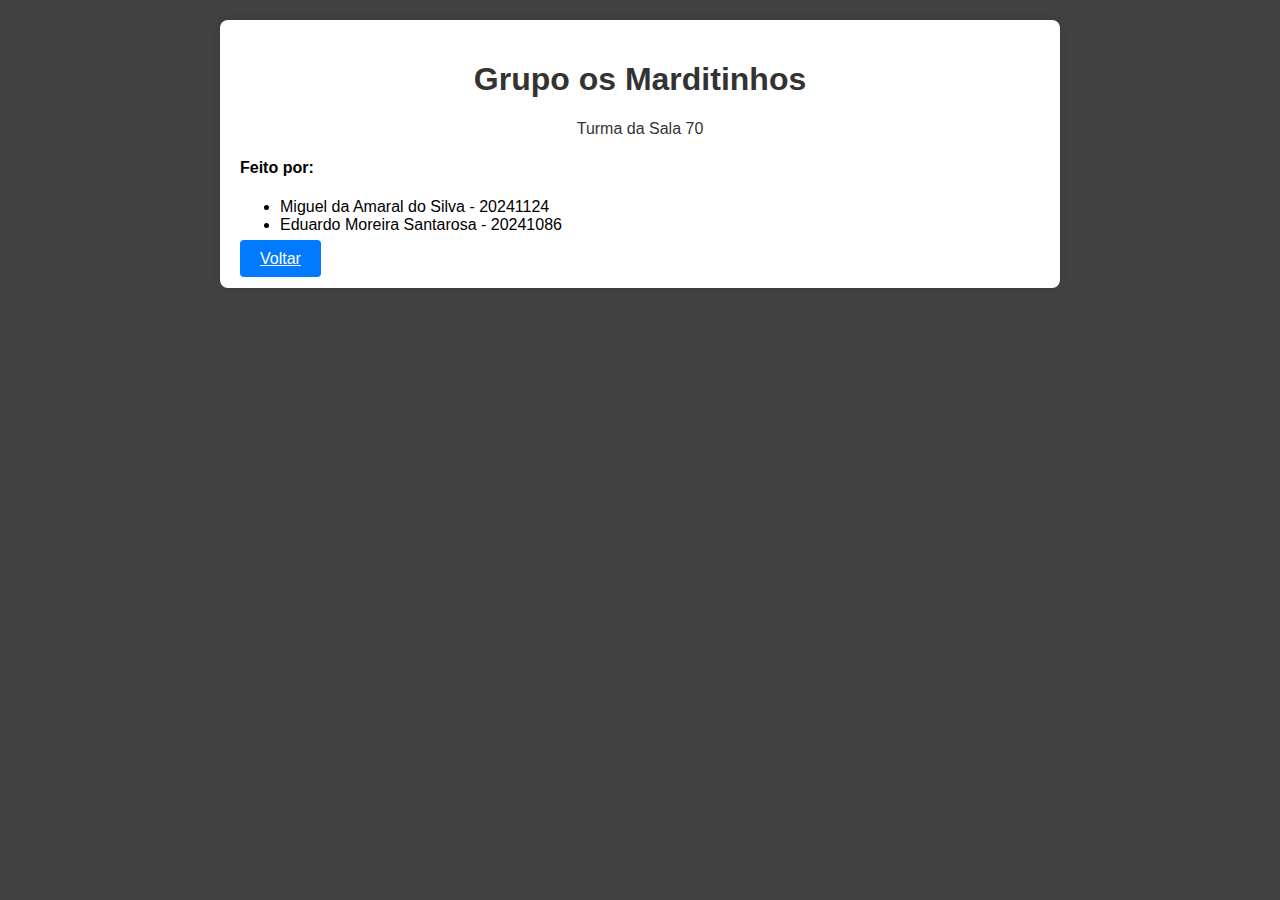
<file: Cadura Receitas/credts.html>
<!DOCTYPE html>
<html lang="pt-br">
<head>
    <meta charset="UTF-8">
    <meta name="viewport" content="width=device-width, initial-scale=1.0">
    <title>Cadura Receitas</title>
    <style>
        body {
            font-family: Arial, sans-serif;
            margin: 0;
            padding: 0;
            background-color: #424141;
        }
        .container {
            max-width: 800px;
            margin: 20px auto;
            padding: 20px;
            background-color: #fff;
            border-radius: 8px;
            box-shadow: 0 0 10px rgba(0, 0, 0, 0.1);
        }
        h1, p {
            text-align: center;
            color: #333;
        }
        .history {
            margin-top: 20px;
            padding: 20px;
            background-color: #f9f9f9;
            border-radius: 8px;
        }
        .author {
            font-style: italic;
            text-align: right;
            margin-top: 10px;
        }
        .btn {
        padding: 10px 20px;
        background-color: #007bff;
        color: #fff;
        border: none;
        border-radius: 4px;
        cursor: pointer;
        transition: background-color 0.3s;
        }
        .btn:hover {
            background-color: #0056b3;
        }
    </style>
</head>
<body>
    
    <div class="container">
        <h1>Grupo os Marditinhos</h1>
        <p>Turma da Sala 70</p>
        <h4>Feito por:</h4>
        <ul>
            <li>Miguel da Amaral do Silva - 20241124</li>
            <li>Eduardo Moreira Santarosa - 20241086</li>
        </ul>
        <div class="btn-container">
            <a href="index.html" class="btn">Voltar</a>
        </div>
    </div>
</body>
</html>
</file>
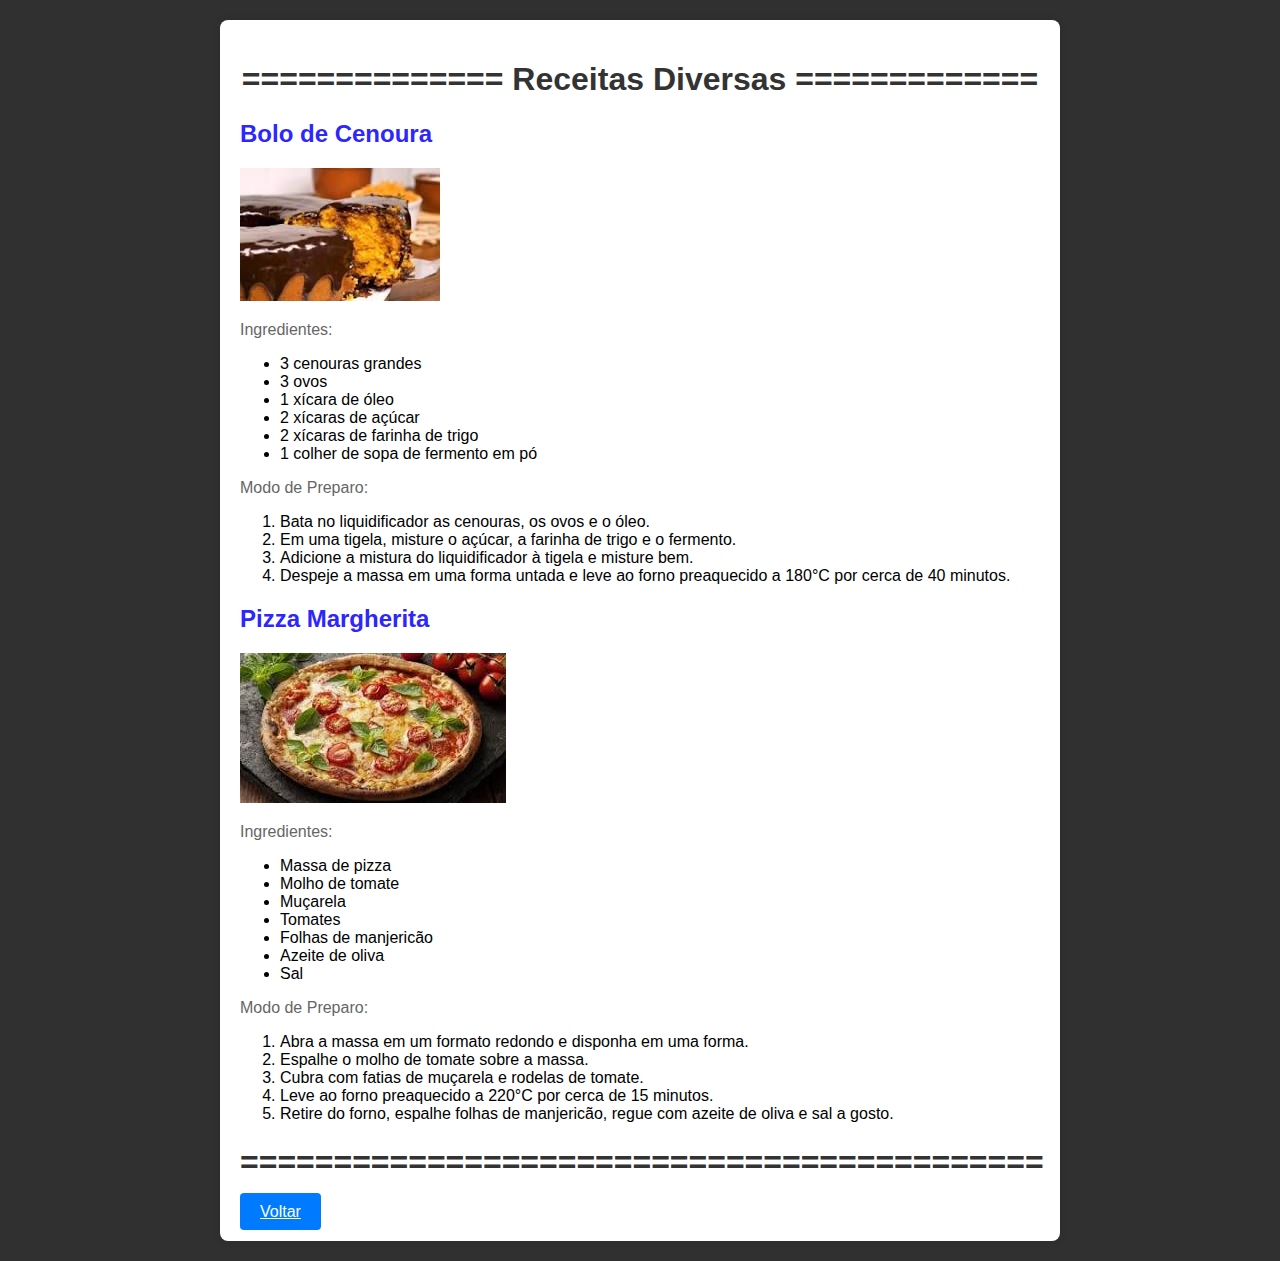
<file: Cadura Receitas/lista-receitas.html>
<!DOCTYPE html>
<html lang="pt-br">
<head>
    <meta charset="UTF-8">
    <meta name="viewport" content="width=device-width, initial-scale=1.0">
    <title>Cadura Receitas</title>
    <style>
        body {
            font-family: Arial, sans-serif;
            margin: 0;
            padding: 0;
            background-color: #303030;
        }
        .container {
            max-width: 800px;
            margin: 20px auto;
            padding: 20px;
            background-color: #fff;
            border-radius: 8px;
            box-shadow: 0 0 10px rgba(0, 0, 0, 0.1);
        }
        h1 {
            text-align: center;
            color: #333;
        }
        .receita {
            margin-bottom: 20px;
        }
        .receita h2 {
            color: #2d26fe;
        }
        .receita p {
            color: #666;
        }
        .btn {
        padding: 10px 20px;
        background-color: #007bff;
        color: #fff;
        border: none;
        border-radius: 4px;
        cursor: pointer;
        transition: background-color 0.3s;
        }
        .btn:hover {
            background-color: #0056b3;
        }
    </style>
</head>
<body>
    <div class="container">
        <h1>============== Receitas Diversas =============</h1>
        <div class="receita">
            <h2>Bolo de Cenoura</h2>
            <img src="[data-uri]">
            <p>Ingredientes:</p>
            <ul>
                <li>3 cenouras grandes</li>
                <li>3 ovos</li>
                <li>1 xícara de óleo</li>
                <li>2 xícaras de açúcar</li>
                <li>2 xícaras de farinha de trigo</li>
                <li>1 colher de sopa de fermento em pó</li>
            </ul>
            <p>Modo de Preparo:</p>
            <ol>
                <li>Bata no liquidificador as cenouras, os ovos e o óleo.</li>
                <li>Em uma tigela, misture o açúcar, a farinha de trigo e o fermento.</li>
                <li>Adicione a mistura do liquidificador à tigela e misture bem.</li>
                <li>Despeje a massa em uma forma untada e leve ao forno preaquecido a 180°C por cerca de 40 minutos.</li>
            </ol>
        </div>
        <div class="receita">
            <h2>Pizza Margherita</h2>
            <img src="[data-uri]">
            <p>Ingredientes:</p>
            <ul>
                <li>Massa de pizza</li>
                <li>Molho de tomate</li>
                <li>Muçarela</li>
                <li>Tomates</li>
                <li>Folhas de manjericão</li>
                <li>Azeite de oliva</li>
                <li>Sal</li>
            </ul>
            <p>Modo de Preparo:</p>
            <ol>
                <li>Abra a massa em um formato redondo e disponha em uma forma.</li>
                <li>Espalhe o molho de tomate sobre a massa.</li>
                <li>Cubra com fatias de muçarela e rodelas de tomate.</li>
                <li>Leve ao forno preaquecido a 220°C por cerca de 15 minutos.</li>
                <li>Retire do forno, espalhe folhas de manjericão, regue com azeite de oliva e sal a gosto.</li>
            </ol>
        </div>
        <h1>===========================================</h1>
        <div class="btn-container">
            <a href="index.html" class="btn">Voltar</a>
        </div>
    </div>
</body>
</html>
</file>
